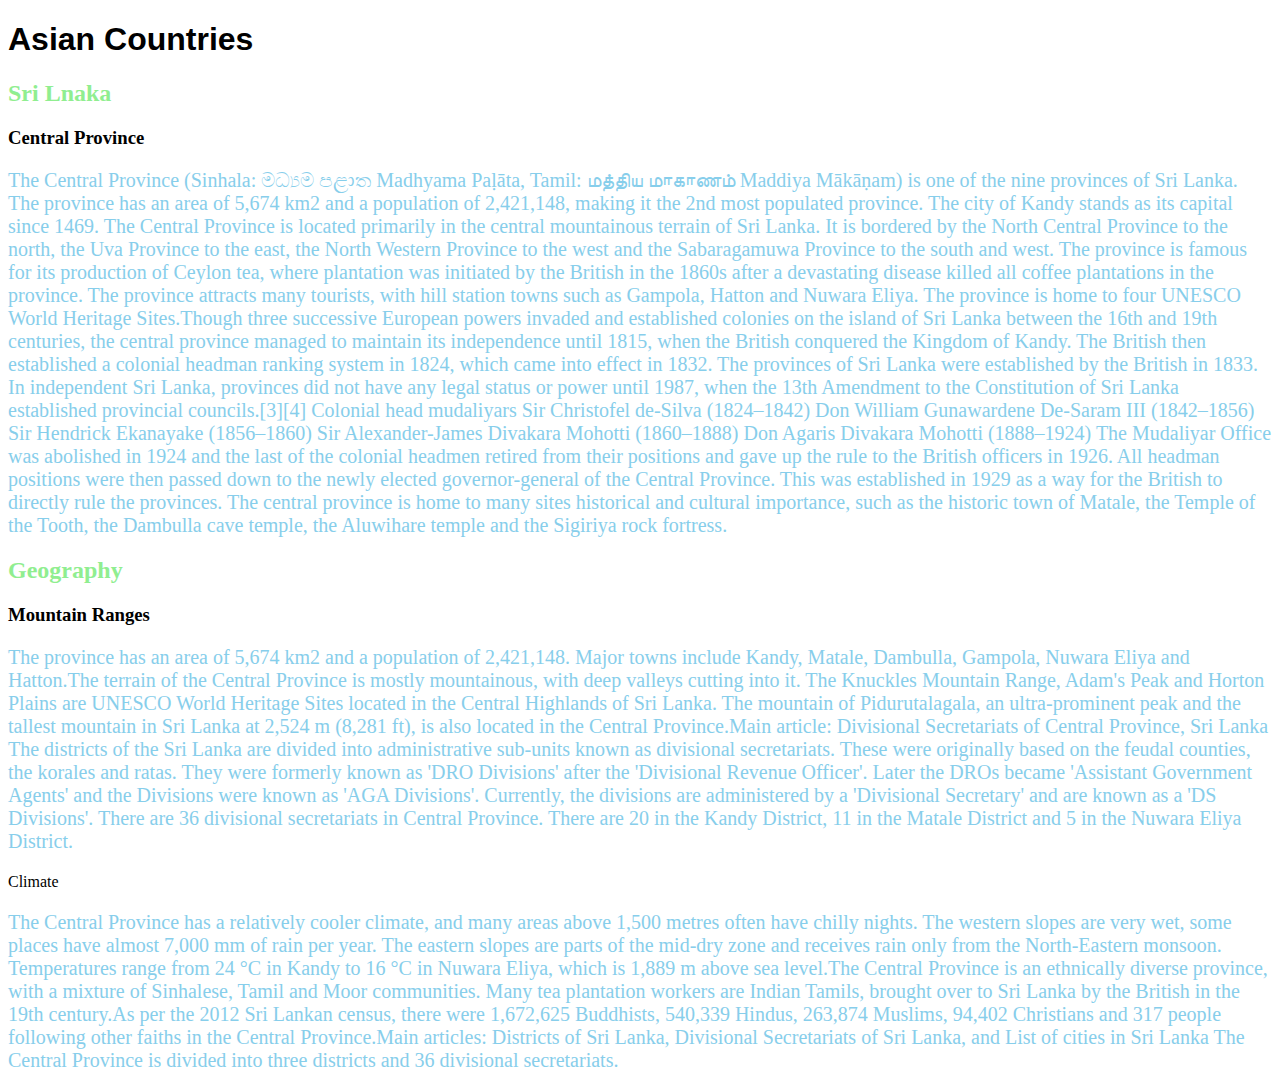
<file: css1 - Copy (2).html>
<!DOCTYPE html>
<html>
<head>
	<title></title>

	<link rel="stylesheet" type="text/css" href="css1.css">

</head>
<body>
	<h1> Asian Countries </h1>

	<h2> Sri Lnaka </h2>

	<h3> Central Province </h3>

	<p> The Central Province (Sinhala: මධ්‍යම පළාත Madhyama Paḷāta, Tamil: மத்திய மாகாணம் Maddiya Mākāṇam) is one of the nine provinces of Sri Lanka. The province has an area of 5,674 km2 and a population of 2,421,148, making it the 2nd most populated province. The city of Kandy stands as its capital since 1469.

The Central Province is located primarily in the central mountainous terrain of Sri Lanka. It is bordered by the North Central Province to the north, the Uva Province to the east, the North Western Province to the west and the Sabaragamuwa Province to the south and west.

The province is famous for its production of Ceylon tea, where plantation was initiated by the British in the 1860s after a devastating disease killed all coffee plantations in the province. The province attracts many tourists, with hill station towns such as Gampola, Hatton and Nuwara Eliya. The province is home to four UNESCO World Heritage Sites.Though three successive European powers invaded and established colonies on the island of Sri Lanka between the 16th and 19th centuries, the central province managed to maintain its independence until 1815, when the British conquered the Kingdom of Kandy. The British then established a colonial headman ranking system in 1824, which came into effect in 1832.

The provinces of Sri Lanka were established by the British in 1833. In independent Sri Lanka, provinces did not have any legal status or power until 1987, when the 13th Amendment to the Constitution of Sri Lanka established provincial councils.[3][4]

Colonial head mudaliyars
Sir Christofel de-Silva (1824–1842)
Don William Gunawardene De-Saram III (1842–1856)
Sir Hendrick Ekanayake (1856–1860)
Sir Alexander-James Divakara Mohotti (1860–1888)
Don Agaris Divakara Mohotti (1888–1924)
The Mudaliyar Office was abolished in 1924 and the last of the colonial headmen retired from their positions and gave up the rule to the British officers in 1926. All headman positions were then passed down to the newly elected governor-general of the Central Province. This was established in 1929 as a way for the British to directly rule the provinces.

The central province is home to many sites historical and cultural importance, such as the historic town of Matale, the Temple of the Tooth, the Dambulla cave temple, the Aluwihare temple and the Sigiriya rock fortress. </p>

	<h2> Geography </h2>

	<h3> Mountain Ranges </h3>

	<p> The province has an area of 5,674 km2 and a population of 2,421,148. Major towns include Kandy, Matale, Dambulla, Gampola, Nuwara Eliya and Hatton.The terrain of the Central Province is mostly mountainous, with deep valleys cutting into it. The Knuckles Mountain Range, Adam's Peak and Horton Plains are UNESCO World Heritage Sites located in the Central Highlands of Sri Lanka. The mountain of Pidurutalagala, an ultra-prominent peak and the tallest mountain in Sri Lanka at 2,524 m (8,281 ft), is also located in the Central Province.Main article: Divisional Secretariats of Central Province, Sri Lanka
The districts of the Sri Lanka are divided into administrative sub-units known as divisional secretariats. These were originally based on the feudal counties, the korales and ratas. They were formerly known as 'DRO Divisions' after the 'Divisional Revenue Officer'. Later the DROs became 'Assistant Government Agents' and the Divisions were known as 'AGA Divisions'. Currently, the divisions are administered by a 'Divisional Secretary' and are known as a 'DS Divisions'.

There are 36 divisional secretariats in Central Province. There are 20 in the Kandy District, 11 in the Matale District and 5 in the Nuwara Eliya District. </p>

	<h> Climate </h>

	<p> The Central Province has a relatively cooler climate, and many areas above 1,500 metres often have chilly nights. The western slopes are very wet, some places have almost 7,000 mm of rain per year. The eastern slopes are parts of the mid-dry zone and receives rain only from the North-Eastern monsoon. Temperatures range from 24 °C in Kandy to 16 °C in Nuwara Eliya, which is 1,889 m above sea level.The Central Province is an ethnically diverse province, with a mixture of Sinhalese, Tamil and Moor communities. Many tea plantation workers are Indian Tamils, brought over to Sri Lanka by the British in the 19th century.As per the 2012 Sri Lankan census, there were 1,672,625 Buddhists, 540,339 Hindus, 263,874 Muslims, 94,402 Christians and 317 people following other faiths in the Central Province.Main articles: Districts of Sri Lanka, Divisional Secretariats of Sri Lanka, and List of cities in Sri Lanka
The Central Province is divided into three districts and 36 divisional secretariats. </p>
</body>
</html>
</file>
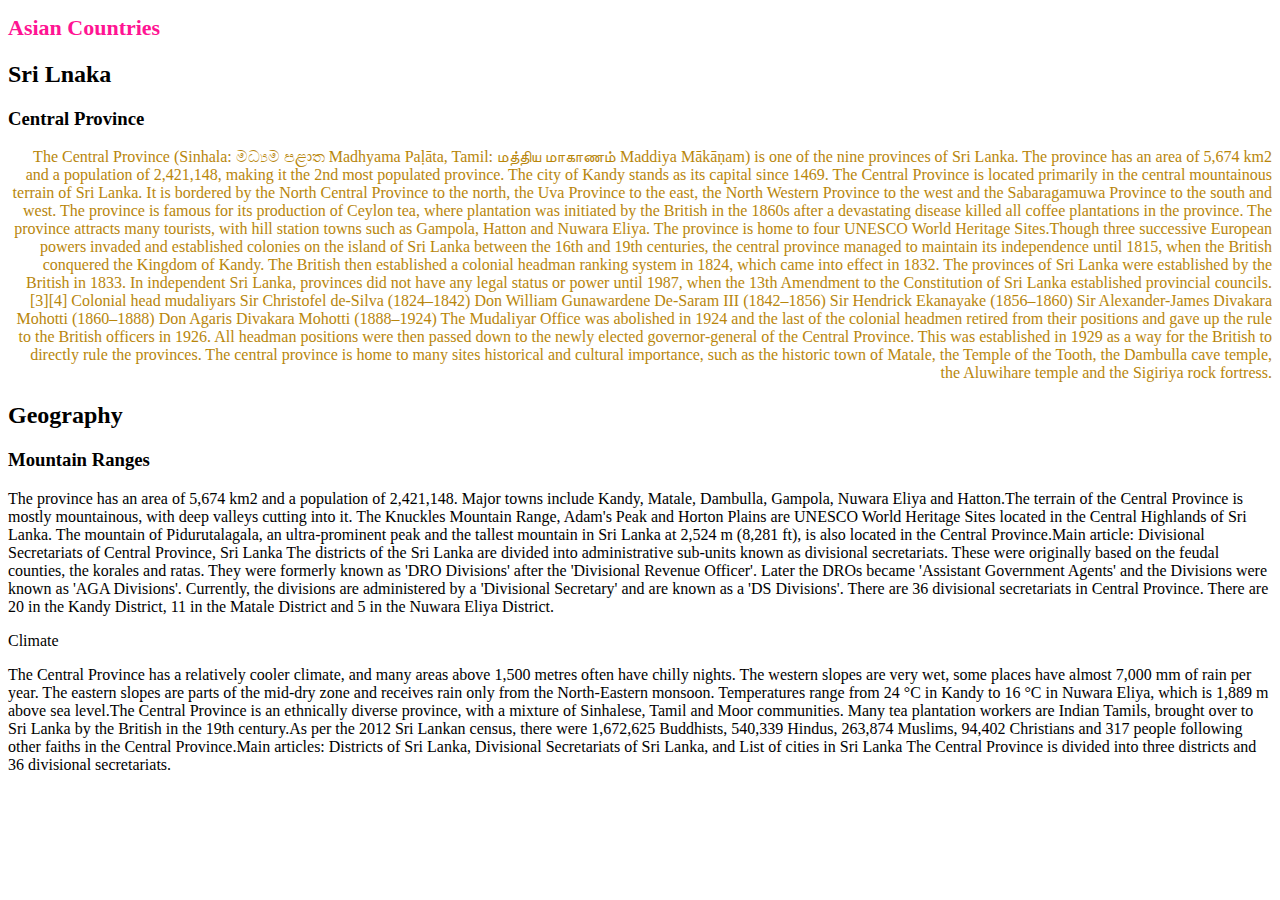
<file: css1 - Copy (3).html>
<!DOCTYPE html>
<html>
<head>
	<title></title>
</head>
<body>
	<h1 style="color: deeppink; font-size: 22px;"> Asian Countries </h1>

	<h2> Sri Lnaka </h2>

	<h3> Central Province </h3>

	<p style="color: darkgoldenrod; text-align: right;"> The Central Province (Sinhala: මධ්‍යම පළාත Madhyama Paḷāta, Tamil: மத்திய மாகாணம் Maddiya Mākāṇam) is one of the nine provinces of Sri Lanka. The province has an area of 5,674 km2 and a population of 2,421,148, making it the 2nd most populated province. The city of Kandy stands as its capital since 1469.

The Central Province is located primarily in the central mountainous terrain of Sri Lanka. It is bordered by the North Central Province to the north, the Uva Province to the east, the North Western Province to the west and the Sabaragamuwa Province to the south and west.

The province is famous for its production of Ceylon tea, where plantation was initiated by the British in the 1860s after a devastating disease killed all coffee plantations in the province. The province attracts many tourists, with hill station towns such as Gampola, Hatton and Nuwara Eliya. The province is home to four UNESCO World Heritage Sites.Though three successive European powers invaded and established colonies on the island of Sri Lanka between the 16th and 19th centuries, the central province managed to maintain its independence until 1815, when the British conquered the Kingdom of Kandy. The British then established a colonial headman ranking system in 1824, which came into effect in 1832.

The provinces of Sri Lanka were established by the British in 1833. In independent Sri Lanka, provinces did not have any legal status or power until 1987, when the 13th Amendment to the Constitution of Sri Lanka established provincial councils.[3][4]

Colonial head mudaliyars
Sir Christofel de-Silva (1824–1842)
Don William Gunawardene De-Saram III (1842–1856)
Sir Hendrick Ekanayake (1856–1860)
Sir Alexander-James Divakara Mohotti (1860–1888)
Don Agaris Divakara Mohotti (1888–1924)
The Mudaliyar Office was abolished in 1924 and the last of the colonial headmen retired from their positions and gave up the rule to the British officers in 1926. All headman positions were then passed down to the newly elected governor-general of the Central Province. This was established in 1929 as a way for the British to directly rule the provinces.

The central province is home to many sites historical and cultural importance, such as the historic town of Matale, the Temple of the Tooth, the Dambulla cave temple, the Aluwihare temple and the Sigiriya rock fortress. </p>

	<h2> Geography </h2>

	<h3> Mountain Ranges </h3>

	<p> The province has an area of 5,674 km2 and a population of 2,421,148. Major towns include Kandy, Matale, Dambulla, Gampola, Nuwara Eliya and Hatton.The terrain of the Central Province is mostly mountainous, with deep valleys cutting into it. The Knuckles Mountain Range, Adam's Peak and Horton Plains are UNESCO World Heritage Sites located in the Central Highlands of Sri Lanka. The mountain of Pidurutalagala, an ultra-prominent peak and the tallest mountain in Sri Lanka at 2,524 m (8,281 ft), is also located in the Central Province.Main article: Divisional Secretariats of Central Province, Sri Lanka
The districts of the Sri Lanka are divided into administrative sub-units known as divisional secretariats. These were originally based on the feudal counties, the korales and ratas. They were formerly known as 'DRO Divisions' after the 'Divisional Revenue Officer'. Later the DROs became 'Assistant Government Agents' and the Divisions were known as 'AGA Divisions'. Currently, the divisions are administered by a 'Divisional Secretary' and are known as a 'DS Divisions'.

There are 36 divisional secretariats in Central Province. There are 20 in the Kandy District, 11 in the Matale District and 5 in the Nuwara Eliya District. </p>

	<h> Climate </h>

	<p> The Central Province has a relatively cooler climate, and many areas above 1,500 metres often have chilly nights. The western slopes are very wet, some places have almost 7,000 mm of rain per year. The eastern slopes are parts of the mid-dry zone and receives rain only from the North-Eastern monsoon. Temperatures range from 24 °C in Kandy to 16 °C in Nuwara Eliya, which is 1,889 m above sea level.The Central Province is an ethnically diverse province, with a mixture of Sinhalese, Tamil and Moor communities. Many tea plantation workers are Indian Tamils, brought over to Sri Lanka by the British in the 19th century.As per the 2012 Sri Lankan census, there were 1,672,625 Buddhists, 540,339 Hindus, 263,874 Muslims, 94,402 Christians and 317 people following other faiths in the Central Province.Main articles: Districts of Sri Lanka, Divisional Secretariats of Sri Lanka, and List of cities in Sri Lanka
The Central Province is divided into three districts and 36 divisional secretariats. </p>
</body>
</html>
</file>
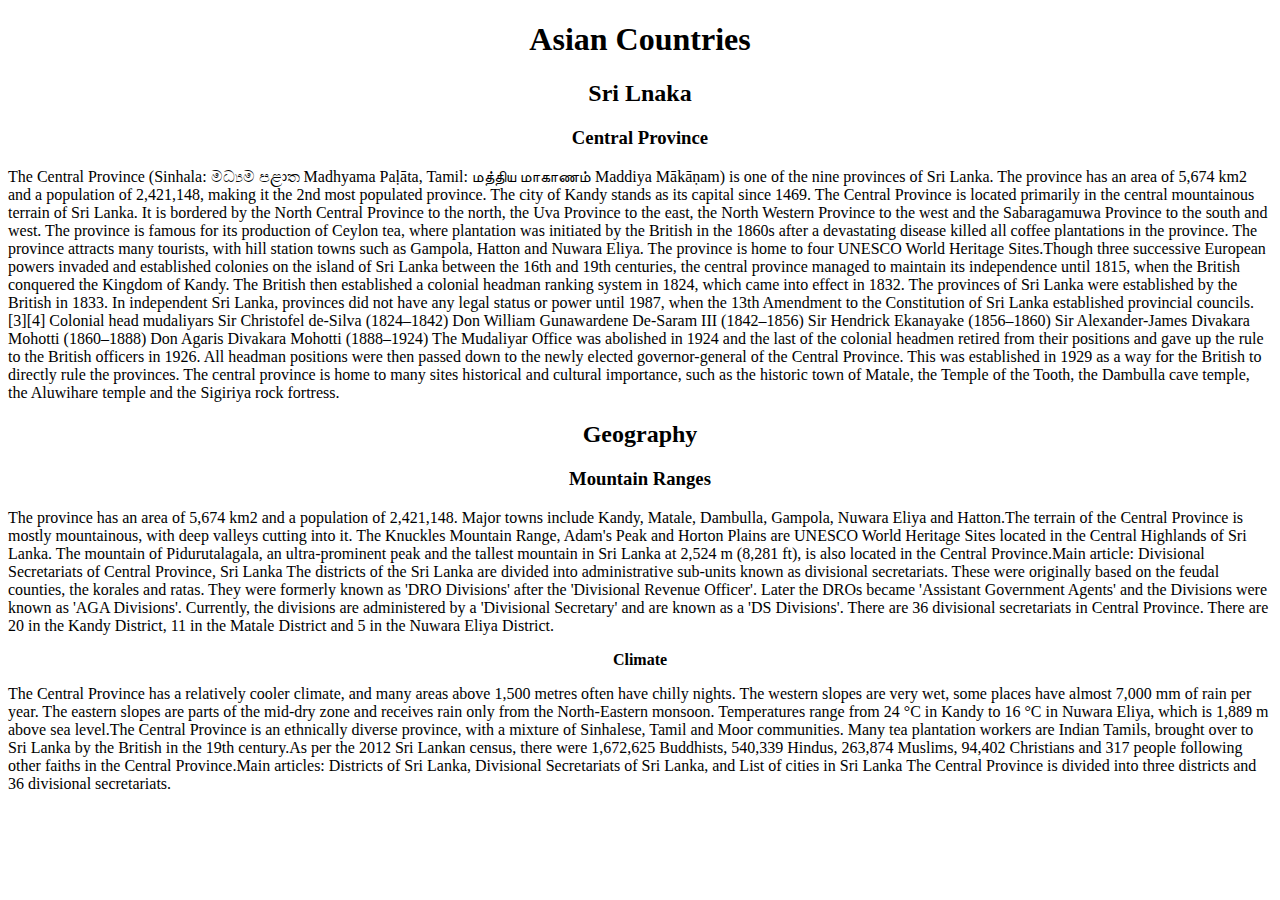
<file: css1 - Copy (5).html>
<!DOCTYPE html>
<html>
<head>
	<title></title>
</head>
<body>
	<center><h1> Asian Countries </h1></center>

	<center><h2> Sri Lnaka </h2></center>

	<center><h3> Central Province </h3></center>

	<p> The Central Province (Sinhala: මධ්‍යම පළාත Madhyama Paḷāta, Tamil: மத்திய மாகாணம் Maddiya Mākāṇam) is one of the nine provinces of Sri Lanka. The province has an area of 5,674 km2 and a population of 2,421,148, making it the 2nd most populated province. The city of Kandy stands as its capital since 1469.

The Central Province is located primarily in the central mountainous terrain of Sri Lanka. It is bordered by the North Central Province to the north, the Uva Province to the east, the North Western Province to the west and the Sabaragamuwa Province to the south and west.

The province is famous for its production of Ceylon tea, where plantation was initiated by the British in the 1860s after a devastating disease killed all coffee plantations in the province. The province attracts many tourists, with hill station towns such as Gampola, Hatton and Nuwara Eliya. The province is home to four UNESCO World Heritage Sites.Though three successive European powers invaded and established colonies on the island of Sri Lanka between the 16th and 19th centuries, the central province managed to maintain its independence until 1815, when the British conquered the Kingdom of Kandy. The British then established a colonial headman ranking system in 1824, which came into effect in 1832.

The provinces of Sri Lanka were established by the British in 1833. In independent Sri Lanka, provinces did not have any legal status or power until 1987, when the 13th Amendment to the Constitution of Sri Lanka established provincial councils.[3][4]

Colonial head mudaliyars
Sir Christofel de-Silva (1824–1842)
Don William Gunawardene De-Saram III (1842–1856)
Sir Hendrick Ekanayake (1856–1860)
Sir Alexander-James Divakara Mohotti (1860–1888)
Don Agaris Divakara Mohotti (1888–1924)
The Mudaliyar Office was abolished in 1924 and the last of the colonial headmen retired from their positions and gave up the rule to the British officers in 1926. All headman positions were then passed down to the newly elected governor-general of the Central Province. This was established in 1929 as a way for the British to directly rule the provinces.

The central province is home to many sites historical and cultural importance, such as the historic town of Matale, the Temple of the Tooth, the Dambulla cave temple, the Aluwihare temple and the Sigiriya rock fortress. </p>

	<center><h2> Geography </h2></center>

	<center><h3> Mountain Ranges </h3></center>

	<p> The province has an area of 5,674 km2 and a population of 2,421,148. Major towns include Kandy, Matale, Dambulla, Gampola, Nuwara Eliya and Hatton.The terrain of the Central Province is mostly mountainous, with deep valleys cutting into it. The Knuckles Mountain Range, Adam's Peak and Horton Plains are UNESCO World Heritage Sites located in the Central Highlands of Sri Lanka. The mountain of Pidurutalagala, an ultra-prominent peak and the tallest mountain in Sri Lanka at 2,524 m (8,281 ft), is also located in the Central Province.Main article: Divisional Secretariats of Central Province, Sri Lanka
The districts of the Sri Lanka are divided into administrative sub-units known as divisional secretariats. These were originally based on the feudal counties, the korales and ratas. They were formerly known as 'DRO Divisions' after the 'Divisional Revenue Officer'. Later the DROs became 'Assistant Government Agents' and the Divisions were known as 'AGA Divisions'. Currently, the divisions are administered by a 'Divisional Secretary' and are known as a 'DS Divisions'.

There are 36 divisional secretariats in Central Province. There are 20 in the Kandy District, 11 in the Matale District and 5 in the Nuwara Eliya District. </p>

	<center><h><b> Climate </b></h></center>

	<p> The Central Province has a relatively cooler climate, and many areas above 1,500 metres often have chilly nights. The western slopes are very wet, some places have almost 7,000 mm of rain per year. The eastern slopes are parts of the mid-dry zone and receives rain only from the North-Eastern monsoon. Temperatures range from 24 °C in Kandy to 16 °C in Nuwara Eliya, which is 1,889 m above sea level.The Central Province is an ethnically diverse province, with a mixture of Sinhalese, Tamil and Moor communities. Many tea plantation workers are Indian Tamils, brought over to Sri Lanka by the British in the 19th century.As per the 2012 Sri Lankan census, there were 1,672,625 Buddhists, 540,339 Hindus, 263,874 Muslims, 94,402 Christians and 317 people following other faiths in the Central Province.Main articles: Districts of Sri Lanka, Divisional Secretariats of Sri Lanka, and List of cities in Sri Lanka
The Central Province is divided into three districts and 36 divisional secretariats. </p>
</body>
</html>
</file>
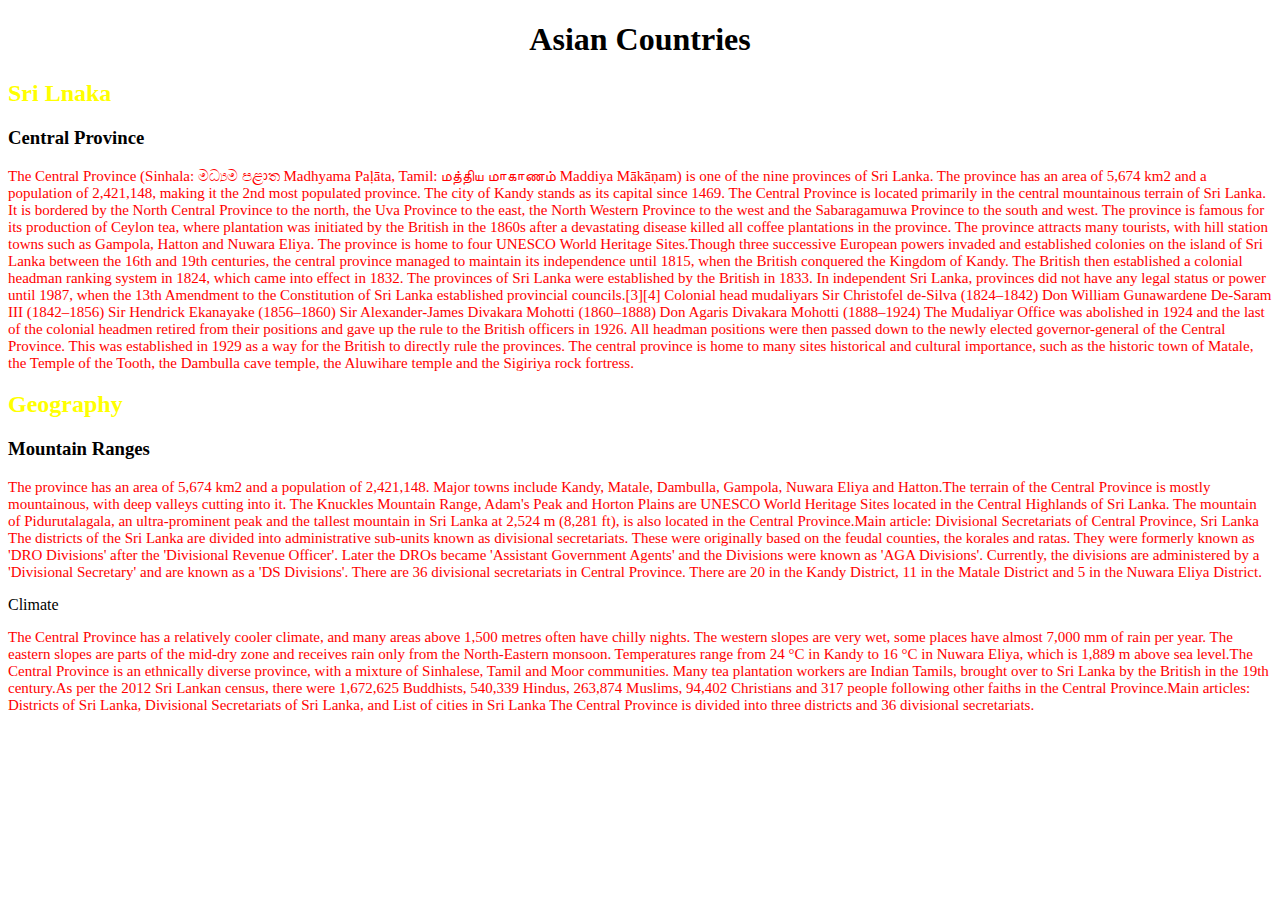
<file: css1 - Copy.html>
<!DOCTYPE html>
<html>
<head>
	<title></title>

	<style>

		p{color: red; font-size: 15px}
		h1{text-align: center; font-family: CG Omega}
		h2{color: yellow; font-family: Calisto MT }

	</style>

</head>
<body>
	<h1> Asian Countries </h1>

	<h2> Sri Lnaka </h2>

	<h3> Central Province </h3>

	<p> The Central Province (Sinhala: මධ්‍යම පළාත Madhyama Paḷāta, Tamil: மத்திய மாகாணம் Maddiya Mākāṇam) is one of the nine provinces of Sri Lanka. The province has an area of 5,674 km2 and a population of 2,421,148, making it the 2nd most populated province. The city of Kandy stands as its capital since 1469.

The Central Province is located primarily in the central mountainous terrain of Sri Lanka. It is bordered by the North Central Province to the north, the Uva Province to the east, the North Western Province to the west and the Sabaragamuwa Province to the south and west.

The province is famous for its production of Ceylon tea, where plantation was initiated by the British in the 1860s after a devastating disease killed all coffee plantations in the province. The province attracts many tourists, with hill station towns such as Gampola, Hatton and Nuwara Eliya. The province is home to four UNESCO World Heritage Sites.Though three successive European powers invaded and established colonies on the island of Sri Lanka between the 16th and 19th centuries, the central province managed to maintain its independence until 1815, when the British conquered the Kingdom of Kandy. The British then established a colonial headman ranking system in 1824, which came into effect in 1832.

The provinces of Sri Lanka were established by the British in 1833. In independent Sri Lanka, provinces did not have any legal status or power until 1987, when the 13th Amendment to the Constitution of Sri Lanka established provincial councils.[3][4]

Colonial head mudaliyars
Sir Christofel de-Silva (1824–1842)
Don William Gunawardene De-Saram III (1842–1856)
Sir Hendrick Ekanayake (1856–1860)
Sir Alexander-James Divakara Mohotti (1860–1888)
Don Agaris Divakara Mohotti (1888–1924)
The Mudaliyar Office was abolished in 1924 and the last of the colonial headmen retired from their positions and gave up the rule to the British officers in 1926. All headman positions were then passed down to the newly elected governor-general of the Central Province. This was established in 1929 as a way for the British to directly rule the provinces.

The central province is home to many sites historical and cultural importance, such as the historic town of Matale, the Temple of the Tooth, the Dambulla cave temple, the Aluwihare temple and the Sigiriya rock fortress. </p>

	<h2> Geography </h2>

	<h3> Mountain Ranges </h3>

	<p> The province has an area of 5,674 km2 and a population of 2,421,148. Major towns include Kandy, Matale, Dambulla, Gampola, Nuwara Eliya and Hatton.The terrain of the Central Province is mostly mountainous, with deep valleys cutting into it. The Knuckles Mountain Range, Adam's Peak and Horton Plains are UNESCO World Heritage Sites located in the Central Highlands of Sri Lanka. The mountain of Pidurutalagala, an ultra-prominent peak and the tallest mountain in Sri Lanka at 2,524 m (8,281 ft), is also located in the Central Province.Main article: Divisional Secretariats of Central Province, Sri Lanka
The districts of the Sri Lanka are divided into administrative sub-units known as divisional secretariats. These were originally based on the feudal counties, the korales and ratas. They were formerly known as 'DRO Divisions' after the 'Divisional Revenue Officer'. Later the DROs became 'Assistant Government Agents' and the Divisions were known as 'AGA Divisions'. Currently, the divisions are administered by a 'Divisional Secretary' and are known as a 'DS Divisions'.

There are 36 divisional secretariats in Central Province. There are 20 in the Kandy District, 11 in the Matale District and 5 in the Nuwara Eliya District. </p>

	<h> Climate </h>

	<p> The Central Province has a relatively cooler climate, and many areas above 1,500 metres often have chilly nights. The western slopes are very wet, some places have almost 7,000 mm of rain per year. The eastern slopes are parts of the mid-dry zone and receives rain only from the North-Eastern monsoon. Temperatures range from 24 °C in Kandy to 16 °C in Nuwara Eliya, which is 1,889 m above sea level.The Central Province is an ethnically diverse province, with a mixture of Sinhalese, Tamil and Moor communities. Many tea plantation workers are Indian Tamils, brought over to Sri Lanka by the British in the 19th century.As per the 2012 Sri Lankan census, there were 1,672,625 Buddhists, 540,339 Hindus, 263,874 Muslims, 94,402 Christians and 317 people following other faiths in the Central Province.Main articles: Districts of Sri Lanka, Divisional Secretariats of Sri Lanka, and List of cities in Sri Lanka
The Central Province is divided into three districts and 36 divisional secretariats. </p>
</body>
</html>
</file>
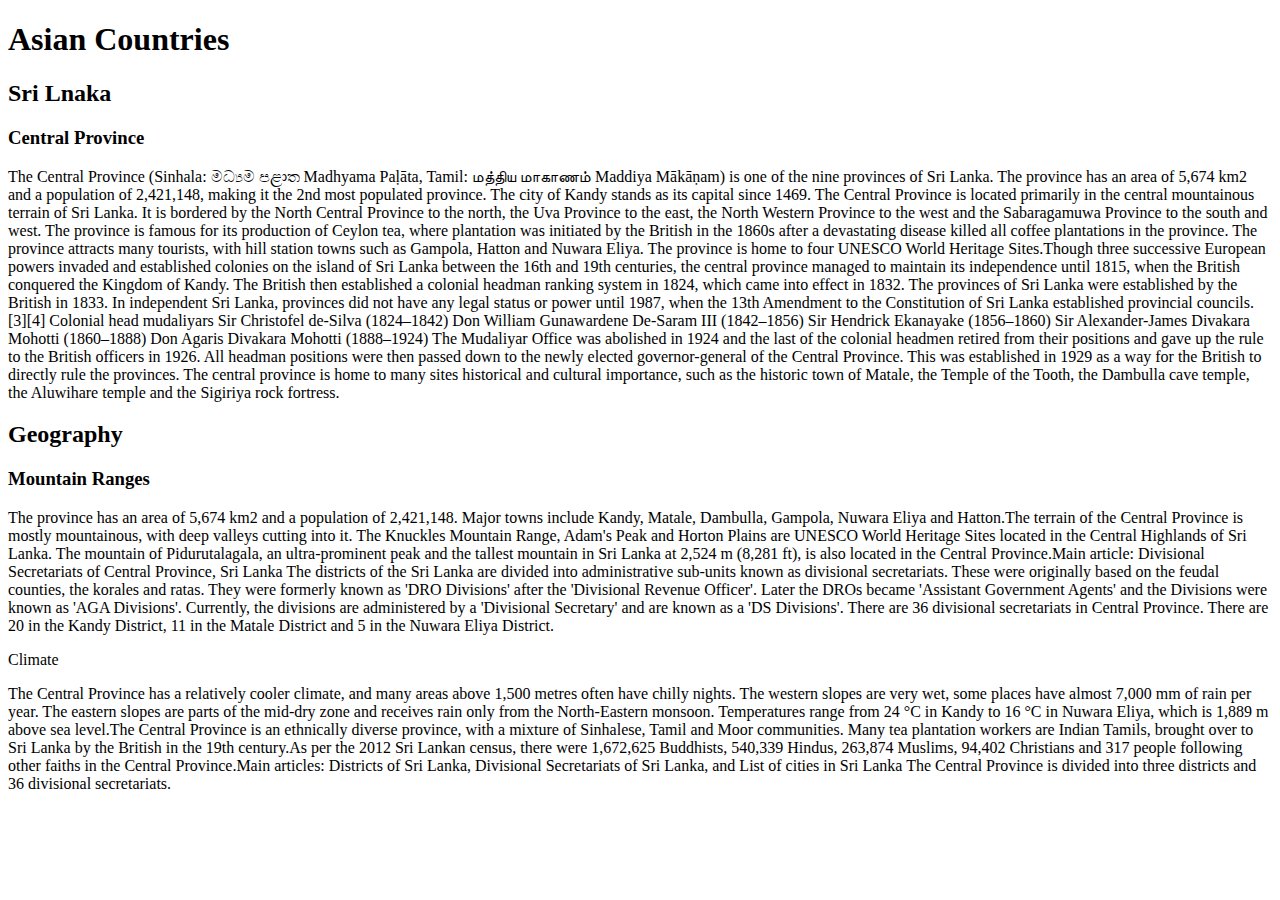
<file: css1.html>
<!DOCTYPE html>
<html>
<head>
	<title></title>
</head>
<body>
	<h1> Asian Countries </h1>

	<h2> Sri Lnaka </h2>

	<h3> Central Province </h3>

	<p> The Central Province (Sinhala: මධ්‍යම පළාත Madhyama Paḷāta, Tamil: மத்திய மாகாணம் Maddiya Mākāṇam) is one of the nine provinces of Sri Lanka. The province has an area of 5,674 km2 and a population of 2,421,148, making it the 2nd most populated province. The city of Kandy stands as its capital since 1469.

The Central Province is located primarily in the central mountainous terrain of Sri Lanka. It is bordered by the North Central Province to the north, the Uva Province to the east, the North Western Province to the west and the Sabaragamuwa Province to the south and west.

The province is famous for its production of Ceylon tea, where plantation was initiated by the British in the 1860s after a devastating disease killed all coffee plantations in the province. The province attracts many tourists, with hill station towns such as Gampola, Hatton and Nuwara Eliya. The province is home to four UNESCO World Heritage Sites.Though three successive European powers invaded and established colonies on the island of Sri Lanka between the 16th and 19th centuries, the central province managed to maintain its independence until 1815, when the British conquered the Kingdom of Kandy. The British then established a colonial headman ranking system in 1824, which came into effect in 1832.

The provinces of Sri Lanka were established by the British in 1833. In independent Sri Lanka, provinces did not have any legal status or power until 1987, when the 13th Amendment to the Constitution of Sri Lanka established provincial councils.[3][4]

Colonial head mudaliyars
Sir Christofel de-Silva (1824–1842)
Don William Gunawardene De-Saram III (1842–1856)
Sir Hendrick Ekanayake (1856–1860)
Sir Alexander-James Divakara Mohotti (1860–1888)
Don Agaris Divakara Mohotti (1888–1924)
The Mudaliyar Office was abolished in 1924 and the last of the colonial headmen retired from their positions and gave up the rule to the British officers in 1926. All headman positions were then passed down to the newly elected governor-general of the Central Province. This was established in 1929 as a way for the British to directly rule the provinces.

The central province is home to many sites historical and cultural importance, such as the historic town of Matale, the Temple of the Tooth, the Dambulla cave temple, the Aluwihare temple and the Sigiriya rock fortress. </p>

	<h2> Geography </h2>

	<h3> Mountain Ranges </h3>

	<p> The province has an area of 5,674 km2 and a population of 2,421,148. Major towns include Kandy, Matale, Dambulla, Gampola, Nuwara Eliya and Hatton.The terrain of the Central Province is mostly mountainous, with deep valleys cutting into it. The Knuckles Mountain Range, Adam's Peak and Horton Plains are UNESCO World Heritage Sites located in the Central Highlands of Sri Lanka. The mountain of Pidurutalagala, an ultra-prominent peak and the tallest mountain in Sri Lanka at 2,524 m (8,281 ft), is also located in the Central Province.Main article: Divisional Secretariats of Central Province, Sri Lanka
The districts of the Sri Lanka are divided into administrative sub-units known as divisional secretariats. These were originally based on the feudal counties, the korales and ratas. They were formerly known as 'DRO Divisions' after the 'Divisional Revenue Officer'. Later the DROs became 'Assistant Government Agents' and the Divisions were known as 'AGA Divisions'. Currently, the divisions are administered by a 'Divisional Secretary' and are known as a 'DS Divisions'.

There are 36 divisional secretariats in Central Province. There are 20 in the Kandy District, 11 in the Matale District and 5 in the Nuwara Eliya District. </p>

	<h> Climate </h>

	<p> The Central Province has a relatively cooler climate, and many areas above 1,500 metres often have chilly nights. The western slopes are very wet, some places have almost 7,000 mm of rain per year. The eastern slopes are parts of the mid-dry zone and receives rain only from the North-Eastern monsoon. Temperatures range from 24 °C in Kandy to 16 °C in Nuwara Eliya, which is 1,889 m above sea level.The Central Province is an ethnically diverse province, with a mixture of Sinhalese, Tamil and Moor communities. Many tea plantation workers are Indian Tamils, brought over to Sri Lanka by the British in the 19th century.As per the 2012 Sri Lankan census, there were 1,672,625 Buddhists, 540,339 Hindus, 263,874 Muslims, 94,402 Christians and 317 people following other faiths in the Central Province.Main articles: Districts of Sri Lanka, Divisional Secretariats of Sri Lanka, and List of cities in Sri Lanka
The Central Province is divided into three districts and 36 divisional secretariats. </p>
</body>
</html>
</file>
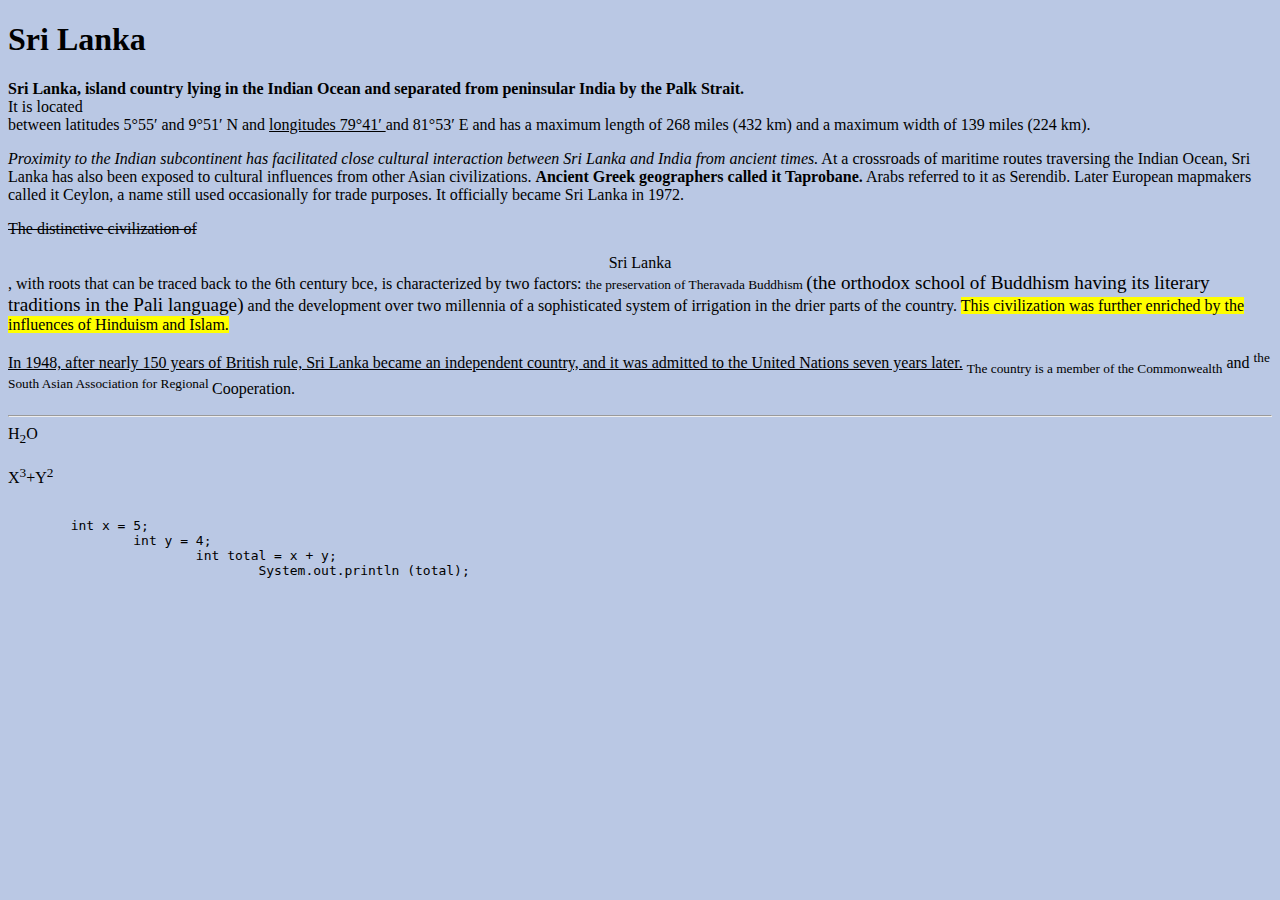
<file: example 01.html>
<!DOCTYPE html>
<html>
<head>
	<title>HTML Headings</title>
</head>
<!-- Body & Background Colour -->
<body style="background-color: #bac8e4;">
	<!-- Heading 1 -->
	<h1>Sri Lanka</h1>
	<!-- Paragraph & Bold-->
	<p><b>Sri Lanka, island country lying in the Indian Ocean and separated from peninsular India by the Palk Strait.</b> <br>It is located</br>between latitudes 5°55′ and 9°51′ N and <u>longitudes 79°41′ </u>and 81°53′ E and has a maximum length of 268 miles (432 km) and a maximum width of 139 miles (224 km).</p>
	<p><i>Proximity to the Indian subcontinent has facilitated close cultural interaction between Sri Lanka and India from ancient times.</i> At a crossroads of maritime routes traversing the Indian Ocean, Sri Lanka has also been exposed to cultural influences from other Asian civilizations. <strong>Ancient Greek geographers called it Taprobane.</strong> Arabs referred to it as Serendib. Later European mapmakers called it Ceylon, a name still used occasionally for trade purposes. It officially became Sri Lanka in 1972.</p>
	<p><del>The distinctive civilization of <center>Sri Lanka</center>, with roots that can be traced back to the 6th century bce,</del> is characterized by two factors: <small>the preservation of Theravada Buddhism </small><big>(the orthodox school of Buddhism having its literary traditions in the Pali language)</big> and the development over two millennia of a sophisticated system of irrigation in the drier parts of the country. <mark>This civilization was further enriched by the influences of Hinduism and Islam.</p></mark>
	<p><ins>In 1948, after nearly 150 years of British rule, Sri Lanka became an independent country, and it was admitted to the United Nations seven years later.</ins> <sub>The country is a member of the Commonwealth</sub> and <sup>the South Asian Association for Regional </sup>Cooperation.</p><hr></hr>
	<!-- Subscript -->
	H<sub>2</sub>O
	<br></br>
	<!-- Superscript -->
	X<sup>3</sup>+Y<sup>2</sup>
	<br></br>
	<!-- Preview -->
	<pre>
	int x = 5;
		int y = 4;
			int total = x + y;
				System.out.println (total);
	</pre>

</body>
</html>
</file>
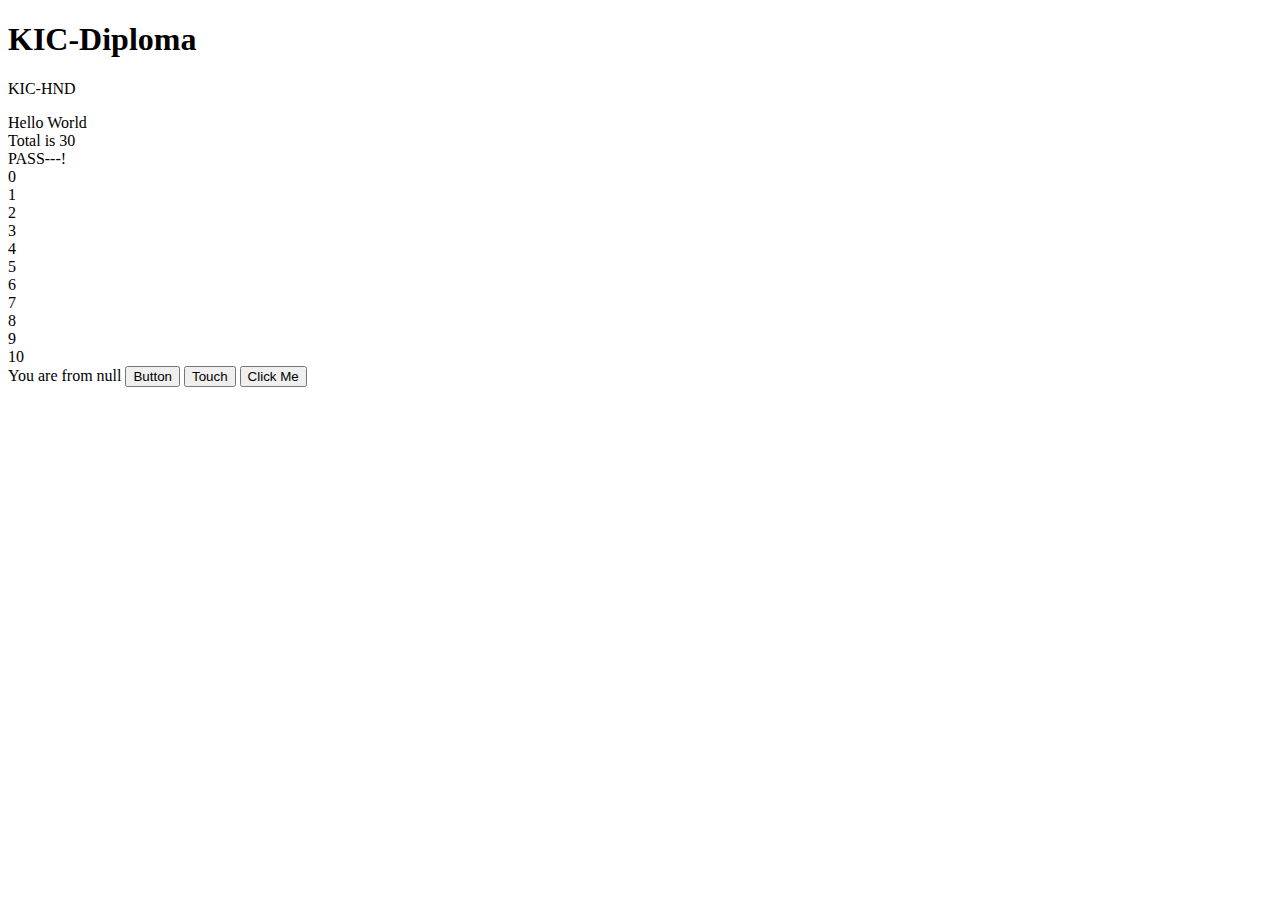
<file: example with javascript.html>
<!DOCTYPE html>
<html lang="en">
<head>
    <meta charset="UTF-8">
    <meta name="viewport" content="width=device-width, initial-scale=1.0">
    <title></title>
</head>
    <h1 id="kic"> JavaScript Lesson </h1>

    <p id="hnd"> A short paragraph is about 100-200 words and focuses on one main topic that is very specific.
         A short paragraph has supporting details about the main idea and concludes in a way that further promotes
          the main idea. On the other hand, a long paragraph can be a specific topic or a broad one. </p>
    
    <!-- javaScript Code Structure -->
    <script>
        // JavaScript Display Possibility. document.write();
        document.write("Hello World <br>");

        // JavaScript Variables & First JavaScript Code.
        var y=10;
        var z=20;
        var total=y+z;

        document.write("Total is "+total+"<br>");

        // Second JavaScript Second Code with if condition.
        var maths=75;
        var it=65;
        var average=(maths+it)/2;

        if (average>40)
        {
            document.write("PASS---!"+"<br>");
        }
        else
        {
            document.write("<h2> FAIL...! </h2>");
        }

        // Third JavaScript Code with for loop.
        for(var i=0; i<=10; i++)
        {
            document.write(i+"<br>");
        }

        // JavaScript Display Possibility. window.alert();
        window.alert("Hello World");

        // JavaScript Display Possibility. Console.log();
        console.log("Welcome JavaScript");

        // JavaScript Display Possibility - Inner HTML. document.getElementById("").innerHTML="";
        document.getElementById("kic").innerHTML="KIC-Diploma";
        document.getElementById("hnd").innerHTML="KIC-HND";

        // JavaScript Pop Up Box - Alert Box window.alert();
        window.alert("Hello World");

        // JavaScript Pop Up Box - Confirm Box window.confirm();
        window.confirm("Hello World");

        // JavaScript Pop Up Box - Prompt Box prompt();
        var city= prompt("What is your city");
        document.write("You are from "+city);
    </script>

    <!-- JavaScript Event. onClick -->
    <button onclick="document.write('Hello')"> Button </button>
    <button onclick="window.alert('You Click Me')"> Touch </button>

    <!-- Change the content using innerHTML & onClick with id selector -->
    <button onClick="document.getElementById('hnd').innerHTML='You Successfully Change it'"> Click Me </button>
<body>  
</body>
</html>
</file>
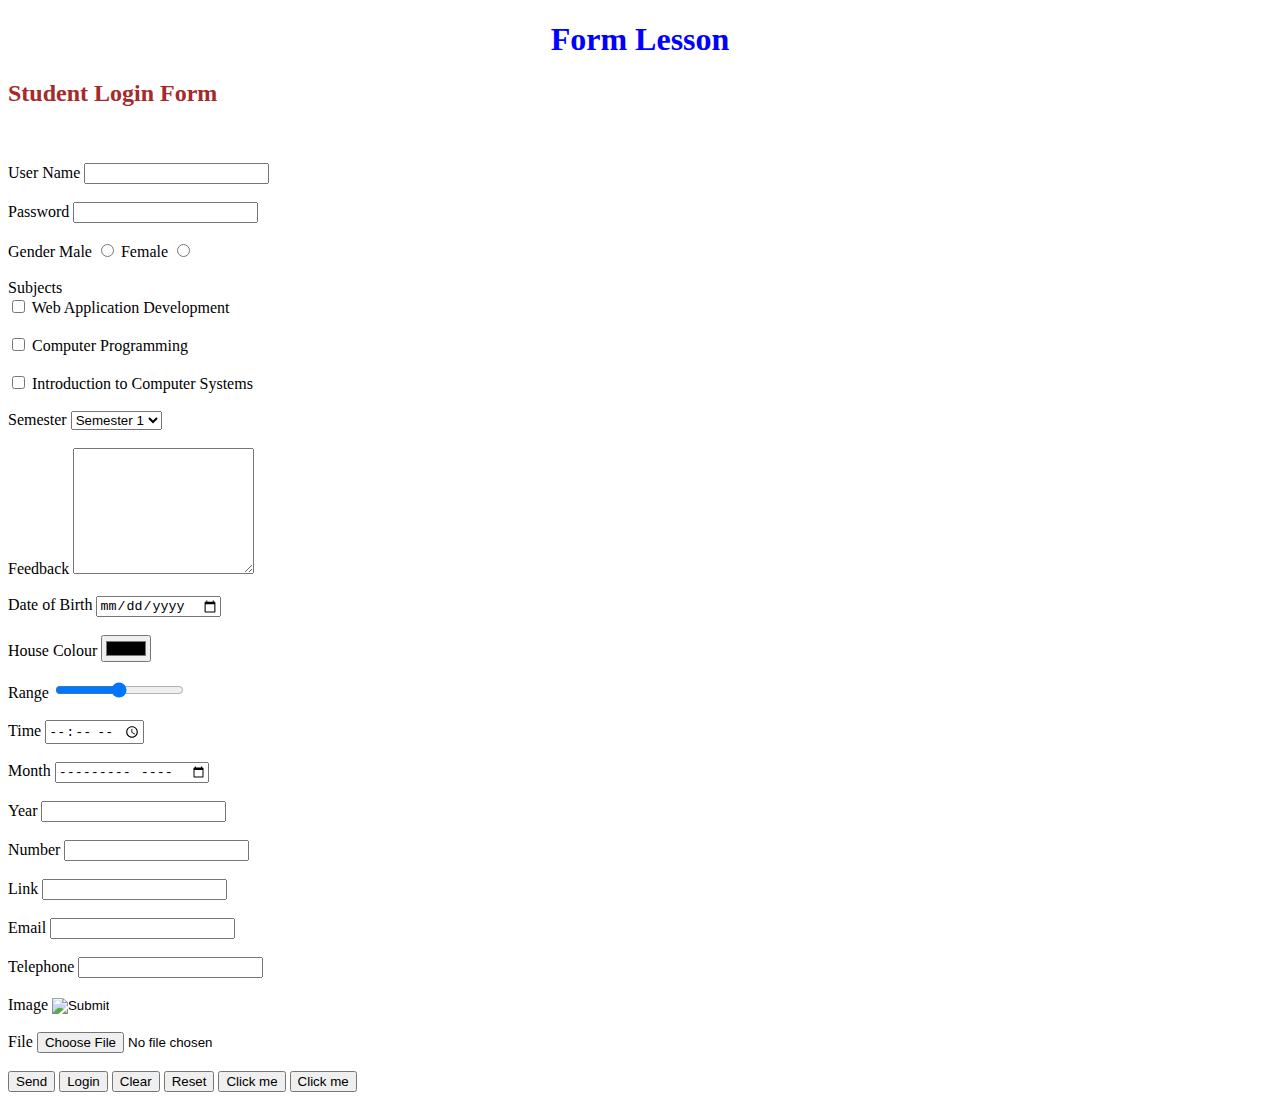
<file: form1.html>
<!DOCTYPE html>
<html>
<head>
	<title></title>
</head>
<body>
	<center><font color="blue"><h1>Form Lesson</h1></font></center>

	<!-- Form Code -->
	<form action="1.php" method="get">
		<font color="brown"><h2>Student Login Form</h2></font>
		<br><br>

		<lable for="usern"> User Name </lable>
		<input type="text" id="un" name="usern">
		<br><br>

		<label for="pass"> Password </label>
		<input type="text" id="pw" name="pass">
		<br><br>

		<lable for="name"> Gender </lable>
		Male <input type="radio" id="gen" name="gen" value="boy">
		Female <input type="radio" id="gen" name="gen" value="girl">
		<br><br>

		<lable for="name"> Subjects </lable> <br>
		<input type="checkbox" id="sub" name="sub1" value="WAD"> Web Application Development
		<br><br>
		<input type="checkbox" id="sub" name="sub2" value="CP"> Computer Programming
		<br><br>
		<input type="checkbox" id="sub" name="sub3" value="ITCS"> Introduction to Computer Systems
		<br><br>

		<lable> Semester </lable>
		<select id="sem" name="sem">
			<option value="1">Semester 1</option>
			<option value="2">Semester 2</option>
			<option value="3">Semester 3</option>
			<option value="4">Semester 4</option>
		</select>
		<br><br>

		<!-- Text Area -->
		<label> Feedback </label>
		<textarea cols="20" rows="8"></textarea>
		<br><br>

		<lable> Date of Birth </lable>
		<input type="date">
		<br><br>

		<lable> House Colour </lable>
		<input type="color">
		<br><br>

		<lable> Range </lable>
		<input type="range">
		<br><br>

		<lable> Time </lable>
		<input type="time">
		<br><br>

		<lable> Month </lable>
		<input type="month">
		<br><br>

		<lable> Year </lable>
		<input type="year">
		<br><br>

		<lable> Number </lable>
		<input type="number">
		<br><br>

		<lable> Link </lable>
		<input type="url">
		<br><br>

		<lable> Email </lable>
		<input type="email">
		<br><br>

		<lable> Telephone </lable>
		<input type="tel">
		<br><br>

		<lable> Image </lable>
		<input type="image" accept="image9.jpg">
		<br><br>

		<lable> File </lable>
		<input type="file">
		<br><br>

		<button type="submit"> Send </button><!-- Submit Button Using Button tag -->
		<input type="submit" value="Login"><!-- Submit Button Using Input tag -->

		<button type="reset"> Clear </button><!-- Reset Button Using Button tag -->
		<input type="reset" value="Reset"><!-- Reset Button Using Input tag -->

		<button type="button"> Click me </button><!-- Button Using Button tag -->
		<input type="button" value="Click me"><!-- Button Using Input tag -->
	</form>
</body>
</html>
</file>
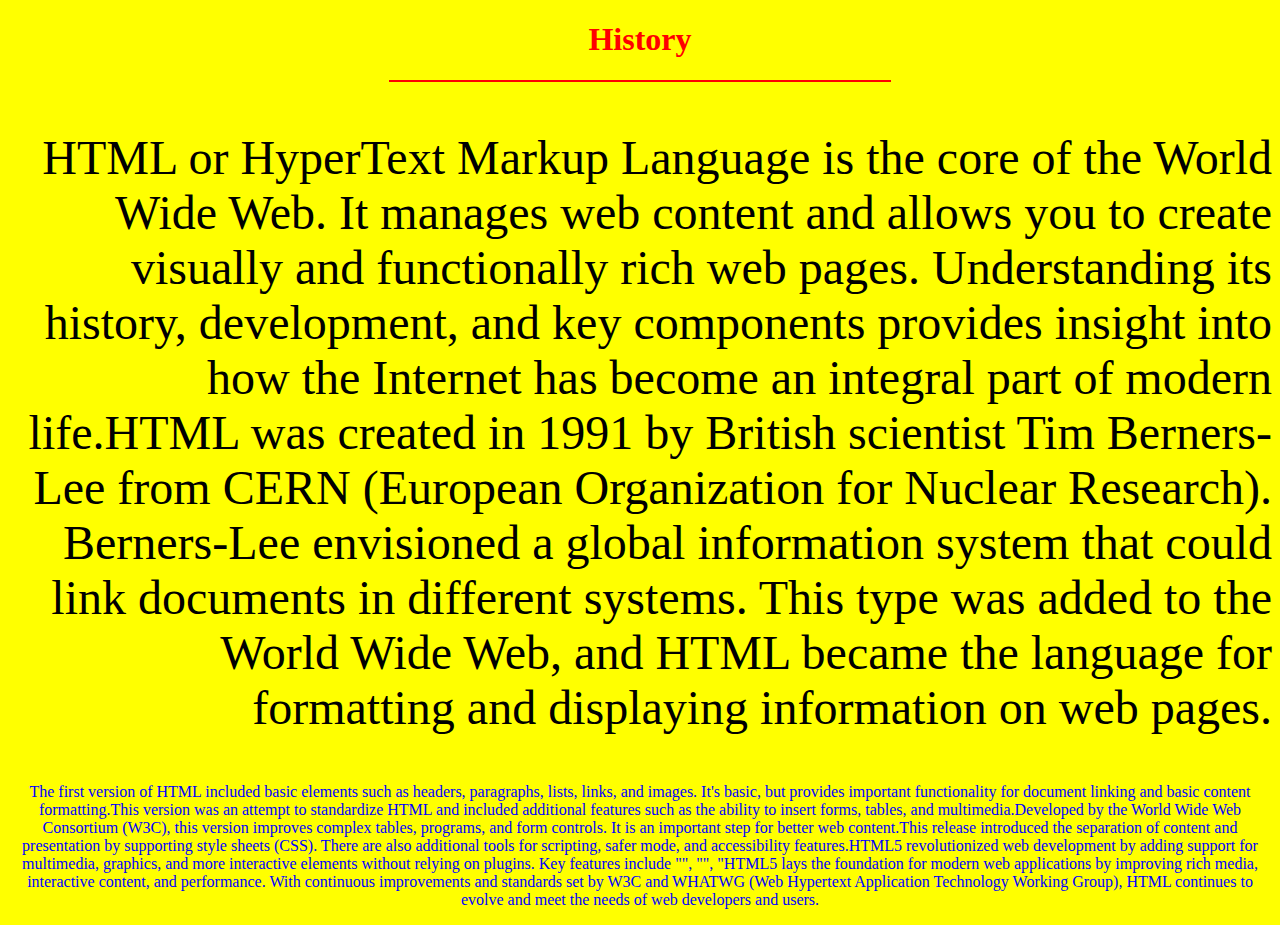
<file: History1.html>
<!DOCTYPE html>
<html>
<head>
	<title></title>
</head>
<body bgcolor="yellow">
	<font color="red" face="algerian"><h1 align="center">History</h1></font>
	<hr color="red" width="500px">
	<font face="candara" size="15px"><p align="right">HTML or HyperText Markup Language is the core of the World Wide Web. It manages web content and allows you to create visually and functionally rich web pages. Understanding its history, development, and key components provides insight into how the Internet has become an integral part of modern life.HTML was created in 1991 by British scientist Tim Berners-Lee from CERN (European Organization for Nuclear Research). Berners-Lee envisioned a global information system that could link documents in different systems. This type was added to the World Wide Web, and HTML became the language for formatting and displaying information on web pages.</p></font>

	<font face="cavolini" color="blue"><p align="center"> The first version of HTML included basic elements such as headers, paragraphs, lists, links, and images. It's basic, but provides important functionality for document linking and basic content formatting.This version was an attempt to standardize HTML and included additional features such as the ability to insert forms, tables, and multimedia.Developed by the World Wide Web Consortium (W3C), this version improves complex tables, programs, and form controls. It is an important step for better web content.This release introduced the separation of content and presentation by supporting style sheets (CSS). There are also additional tools for scripting, safer mode, and accessibility features.HTML5 revolutionized web development by adding support for multimedia, graphics, and more interactive elements without relying on plugins. Key features include "", "", "HTML5 lays the foundation for modern web applications by improving rich media, interactive content, and performance. With continuous improvements and standards set by W3C and WHATWG (Web Hypertext Application Technology Working Group), HTML continues to evolve and meet the needs of web developers and users.</p></font>
</body>
</html>
</file>
<file: css1.css>
p{color: skyblue; font-size: 20px}
h1{text-align: left; font-family: Arial}
h2{color: lightgreen; font-family: Charter BT}
</file>
